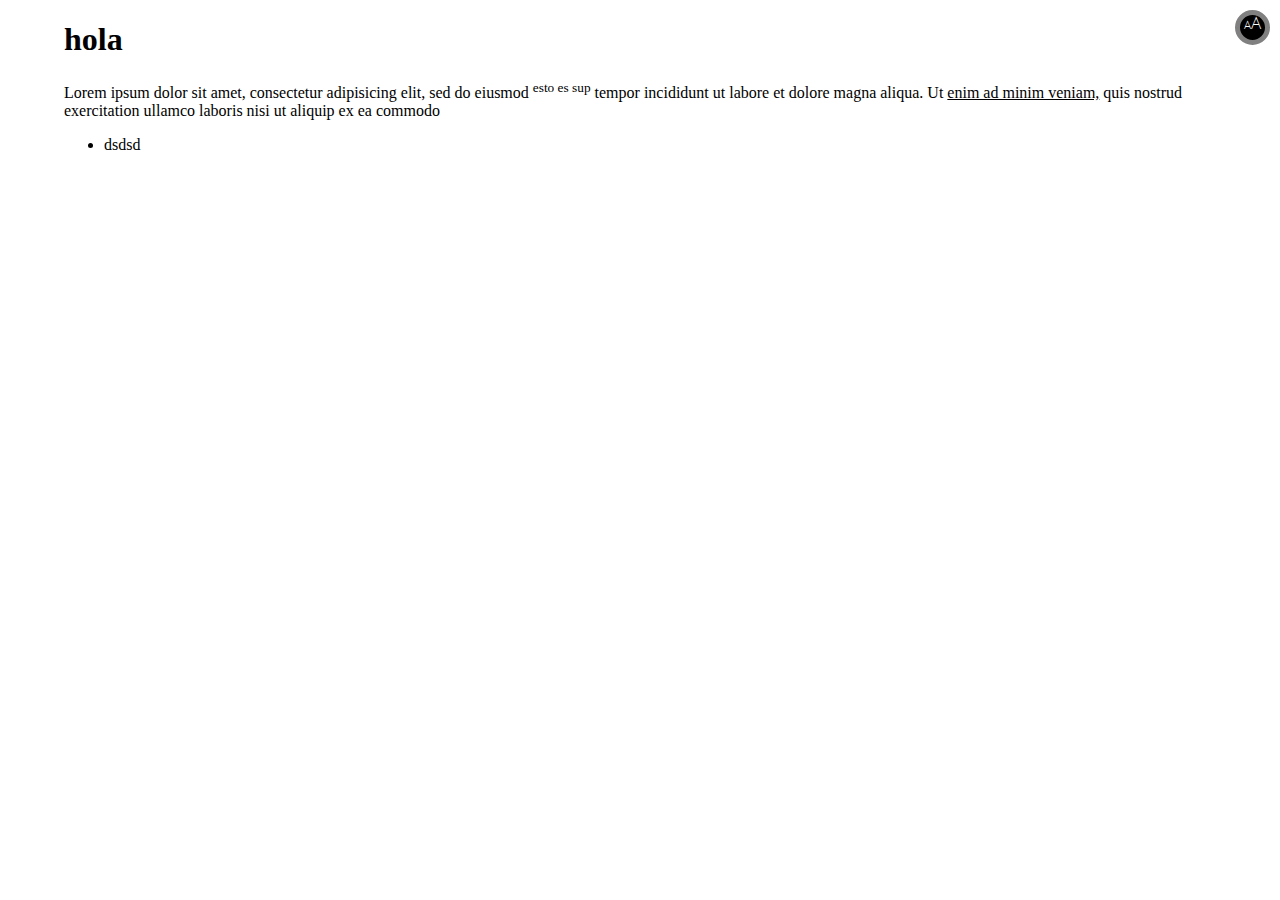
<file: index.html>
<!DOCTYPE html>
<html>
<head>
	<title></title>
		<link rel="stylesheet" type="text/css" href="css/style.css">
		<script type="text/javascript" src="js/jquery.js"></script>
		<script type="text/javascript" src="js/functions.js"></script>
</head>
<body>
	<div id="contenedor">
		<div id="btn_opciones"><span id="span_opciones">A</span><span>A</span></div>

		<div id="menu_botones">
			<div class="menu_contenedor">
				<div id="btn_menor" class="botones-caja-texto">
					<span>&#65;</span>
				</div>
				<div id="btn_mayor" class="botones-caja-texto">
					<span>&#65;</span>
				</div>
			</div>	
			<div class="menu_contenedor">
				<div id="btn_normal" class="botones-caja-lector"></div>
				<div id="btn_sepia" class="botones-caja-lector"></div>
				<div id="btn_noche" class="botones-caja-lector"></div>
			</div>
		</div>

		<div id="contenedor-texto">
		<h1>hola</h1>
			<p>
				Lorem ipsum dolor sit amet, consectetur adipisicing elit, sed do eiusmod <sup>esto es sup</sup>
				tempor incididunt ut labore et dolore magna aliqua. Ut <a href="#">enim ad minim veniam,</a>
				quis nostrud exercitation ullamco laboris nisi ut aliquip ex ea commodo
				<ul>
				<li>dsdsd</li>
				</ul>
			</p>	
		</div>
	</div>
</body>
</html>
</file>
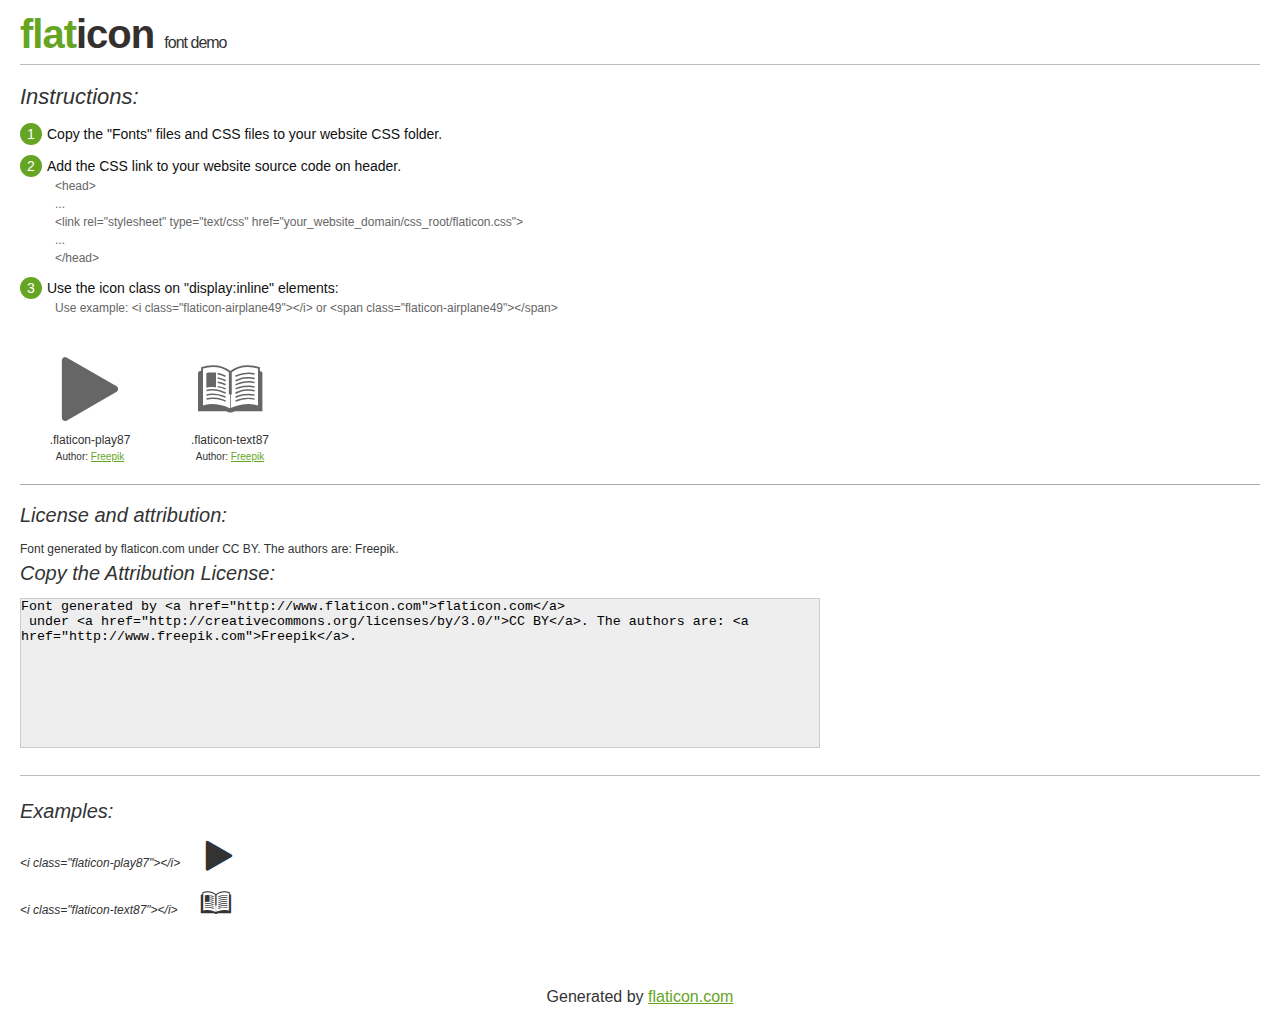
<file: fonts/flaticon.html>
<!DOCTYPE html>
<html>

<head>
    <title>Flaticon WebFont</title>
    <link rel="stylesheet" type="text/css" href="flaticon.css">
    <meta charset="UTF-8">
    <style>
    body {
        font-family: sans-serif;
        line-height: 1.5;
        font-size: 16px;
        padding: 20px;
        color:#333;
    }
    * {
        -moz-box-sizing: border-box;
        -webkit-box-sizing: border-box;
        box-sizing: border-box;
        margin: 0;
        padding: 0;
    }
    [class^="flaticon-"]:before, [class*=" flaticon-"]:before, [class^="flaticon-"]:after, [class*=" flaticon-"]:after {
        font-family: Flaticon;
        font-size: 30px;
        font-style: normal;
        margin-left: 20px;
        color: #333;
    }
    .image p {
		font-size: 12px;
		margin: 0px;
		clear: none;
		width: 300px;
		line-height: 40px;
	}
    .text {
        float: left;
        font-size:14px;
        margin-top: 15px;
    }
    .text ul {
        margin-left:0px;
        color:#111;
        margin-bottom:20px;
    }
    .text .ex {
        font-size:12px;
        color:#666;
        margin-left:35px;
        display:block;
    }
    .text ul li {
        margin-top:10px;
        list-style:none;
    }
    .num {
        background:#66A523;
        color:#fff;
        border-radius:20px;
        padding:1px;
        display:inline-block;
        width:22px;
        height:22px;
        text-align:center;
        margin-right: 5px;
    }
    .text ul strong {
        font-weight:normal;
        color:#000;
    }
    .image {
        width: 280px;
        float: left;
        margin-bottom: 15px;
        margin-right: 30px;
    }
    #glyphs {
        clear: both;
    }
    .image p:nth-child(even) i {
        clear: none;
    }
    .glyph {
        display: inline-block;
        width: 120px;
        margin: 10px;
        text-align: center;
        vertical-align: top;
        background: #FFF;
    }
    .glyph .glyph-icon {
        padding: 10px;
        display: block;
        font-family:"Flaticon";
        font-size: 64px;
        line-height: 1;
    }
    .glyph .glyph-icon:before {
        font-size: 64px;
        color: #666;
        margin-left: 0;
    }
    .class-name {
        font-size: 12px;
    }
    .author-name {
		font-size: 10px;
	}
	a{
		color: #66A523;
	}
    .instructions {
        font-style:italic;
        font-size:22px;
        margin-bottom:10px;
    }
    .iconsuse {
        font-size:22px;
        font-style:italic;
        padding-top:20px;
        margin-top:20px;
        border-top:1px solid #bbb;
    }
    .usetitle {
        margin-bottom: 10px;
        font-size: 20px;
        font-style: italic;
    }
    .class-name:last-child {
        font-size: 10px;
        color:#888;
    }
    .class-name:last-child a {
        font-size: 10px;
        color:#555;
    }
    .class-name:last-child a:hover {
        color:#66A523;
    }
    .glyph > input {
        display: block;
        width: 100px;
        margin: 5px auto;
        text-align: center;
        font-size: 12px;
        cursor: text;
    }
    .glyph > input.icon-input {
        font-family:"Flaticon";
        font-size: 16px;
        margin-bottom: 10px;
    }
    h1.logo {
        font-size: 40px;
        letter-spacing: -1px;
        margin-top: -16px;
        text-transform: lowercase;
        border-bottom:1px solid #bbb;
    }
    h1.logo strong {
        font-size: 16px;
        font-family:sans-serif;
        font-weight:normal;
        color:#333;
    }
    h1.logo a {
        color:#34302d;
        text-decoration: none;
    }
    h1.logo a span {
        color:#66A523;
    }
    #footer {
        padding-top:40px;
        clear:both;
        text-align:center;
    }
    #footer a {
        color:#66A523;
    }
    textarea {
		margin: 0px;
		width: 800px;
		height: 150px;
		border: 1px solid #CCC;
		resize: none;
		background: #EEE;
    }
    .author-link, .attrDiv a{
    	font-size: 12px;
    	color: #333;
    	text-decoration: none;
    }
    .external {
    	display: block;
    }
    .attrDiv {
		font-size: 12px;
	}
    .attribution {
        border-top: 1px solid #AAA;
        margin: 10px 0;
        padding-top: 15px;
    }
    </style>
</head>

<body>
    <header>
        <h1 class="logo">
            <a href="http://www.flaticon.com">
                <span>FLAT</span>ICON</a>
            <strong>Font Demo</strong>
        </h1>
    </header>

    <section class="demo">
        <div class="text">

            <div class="instructions">Instructions:</div>

            <ul>
                <li>
                    <p>
                        <span class="num">1</span>Copy the "Fonts" files and CSS files to your website CSS folder.
                </li>
                <li>
                    <p>
                        <span class="num">2</span>Add the CSS link to your website source code on header.
                        <br />
                        <span class="ex">&lt;head&gt;
                            <br/>...
                            <br/>&lt;link rel="stylesheet" type="text/css" href="your_website_domain/css_root/flaticon.css"&gt;
                            <br/>...
                            <br/>&lt;/head&gt;</span>
                </li>

                <li>
                    <p>
                        <span class="num">3</span>Use the icon class on "display:inline" elements:
                        <br />
                        <span class="ex">Use example: &lt;i class=&quot;flaticon-airplane49&quot;&gt;&lt;/i&gt; or &lt;span class=&quot;flaticon-airplane49&quot;&gt;&lt;/span&gt;</span>
                </li>
            </ul>
        </div>

    </section>

    <section id="glyphs"><div class="glyph">
		<div class="glyph-icon flaticon-play87"></div>
		<div class="class-name">.flaticon-play87</div><div class="author-name">Author: <a href="http://www.flaticon.com/free-icon/play-arrow_56809">Freepik</a></div></div><div class="glyph">
		<div class="glyph-icon flaticon-text87"></div>
		<div class="class-name">.flaticon-text87</div><div class="author-name">Author: <a href="http://www.flaticon.com/free-icon/text-book-opened-from-top-view_42943">Freepik</a></div></div></section>

<section class="attribution">

	<div class="usetitle">License and attribution:</div><div class="attrDiv">Font generated by <a href="http://www.flaticon.com">flaticon.com</a>
 under <a href="http://creativecommons.org/licenses/by/3.0/">CC BY</a>. The authors are: <a href="http://www.freepik.com">Freepik</a>.</div><div class="usetitle">Copy the Attribution License:</div>

<textarea onclick="this.focus();this.select();">Font generated by &lt;a href=&quot;http://www.flaticon.com&quot;&gt;flaticon.com&lt;/a&gt;
 under &lt;a href=&quot;http://creativecommons.org/licenses/by/3.0/&quot;&gt;CC BY&lt;/a&gt;. The authors are: &lt;a href=&quot;http://www.freepik.com&quot;&gt;Freepik&lt;/a&gt;.</textarea>

</section>

<section class="iconsuse">
    	<div class="usetitle">Examples:</div>
		<div class="image"><p>&lt;i class=&quot;flaticon-play87&quot;&gt;&lt;/i&gt; <i class="flaticon-play87"></i></p><p>&lt;i class=&quot;flaticon-text87&quot;&gt;&lt;/i&gt; <i class="flaticon-text87"></i></p></div>
</section>
<div id="footer">
    <div>Generated by <a href="http://www.flaticon.com">flaticon.com</a>
    </div>
</div>
	</body>
</html>
</file>
<file: css/style.css>
/*Estilos css*/
@font-face {
    font-family: futura;
    src: url(../fonts/FuturaLight.ttf);
}
@font-face {
    font-family: futuraBk;
    src: url(../fonts/FuturaExtended.ttf);
}
body
{
	margin:0;
}
a
{
	color: black;
}
i
{
	color: white;
}
#contenedor
{
	display: block;
	width: 100%;
	height: auto;
	margin: 0 auto;
	overflow: auto;
}
#btn_opciones
{
	display: block;
	background-color: black;
	border: 5px solid gray;
	width: 25px ;
	height: 25px;
	position: absolute;
	top: 10px;
	right: 10px;
	border-radius:50%;
	color: white;
	z-index: 2;
	text-align: center;
}
#btn_opciones span 
{
	font-family: futura;
	cursor: pointer;
	line-height: -7px;	
}
#span_opciones
{
	font-family: futura;
	cursor: pointer;
	font-size: 11px;
	line-height: -7px;
}
#menu_botones
{
	display: none;
	background: white;
	border: 2px solid gray;
	border-radius: 5px;
	width: 150px;
	position: fixed;
	top: 25px;
	right: 40px;
	padding: 5px;
	z-index: 10;
}
.menu_contenedor
{
	display: block;
	height: 30px;
	margin:0px auto;
	border-bottom:1px solid gray; 
	margin:5px;
	padding: 5px;
	text-align: center;
}
.botones-caja-texto
{
	display: inline-block;
	background: white;
	width: 45%;
	height: 30px;
	border-radius: 5px;
	border: 1px solid gray;
	cursor: pointer;
	font-size: 25px;
	font-family: futura;

}
.botones-caja-texto:hover
{
	background: gray;
	color: white;
}

.botones-caja-lector
{
	opacity: 0.8;
	display: inline-block;
	background: white;
	width: 30px;
	height: 30px;
	border-radius: 50%;
	cursor: pointer;
	border:0.2px solid gray;
}
.botones-caja-lector:hover
{
	opacity: 1;
}

#btn_normal
{
	background:#ffffff ;
}
#btn_sepia
{
	background:#7F4900 ;
}
#btn_noche
{
	background:#000000 ;
}
#contenedor-texto
{
	display: block;
	margin:10px auto;
	width: 90%;
	height: auto;
	/*border: 1px solid red;*/
}
#btn_menor span
{
	font-size: 16px;
}
</file>
<file: fonts/flaticon.css>
@font-face {
	font-family: "Flaticon";
	src: url("flaticon.eot");
	src: url("flaticon.eot#iefix") format("embedded-opentype"),
	url("flaticon.woff") format("woff"),
	url("flaticon.ttf") format("truetype"),
	url("flaticon.svg") format("svg");
	font-weight: normal;
	font-style: normal;
}
[class^="flaticon-"]:before, [class*=" flaticon-"]:before,
[class^="flaticon-"]:after, [class*=" flaticon-"]:after {   
	font-family: Flaticon;
        font-size: 20px;
font-style: normal;
margin-left: 20px;
}.flaticon-play87:before {
	content: "\e000";
}
.flaticon-text87:before {
	content: "\e001";
}
</file>
